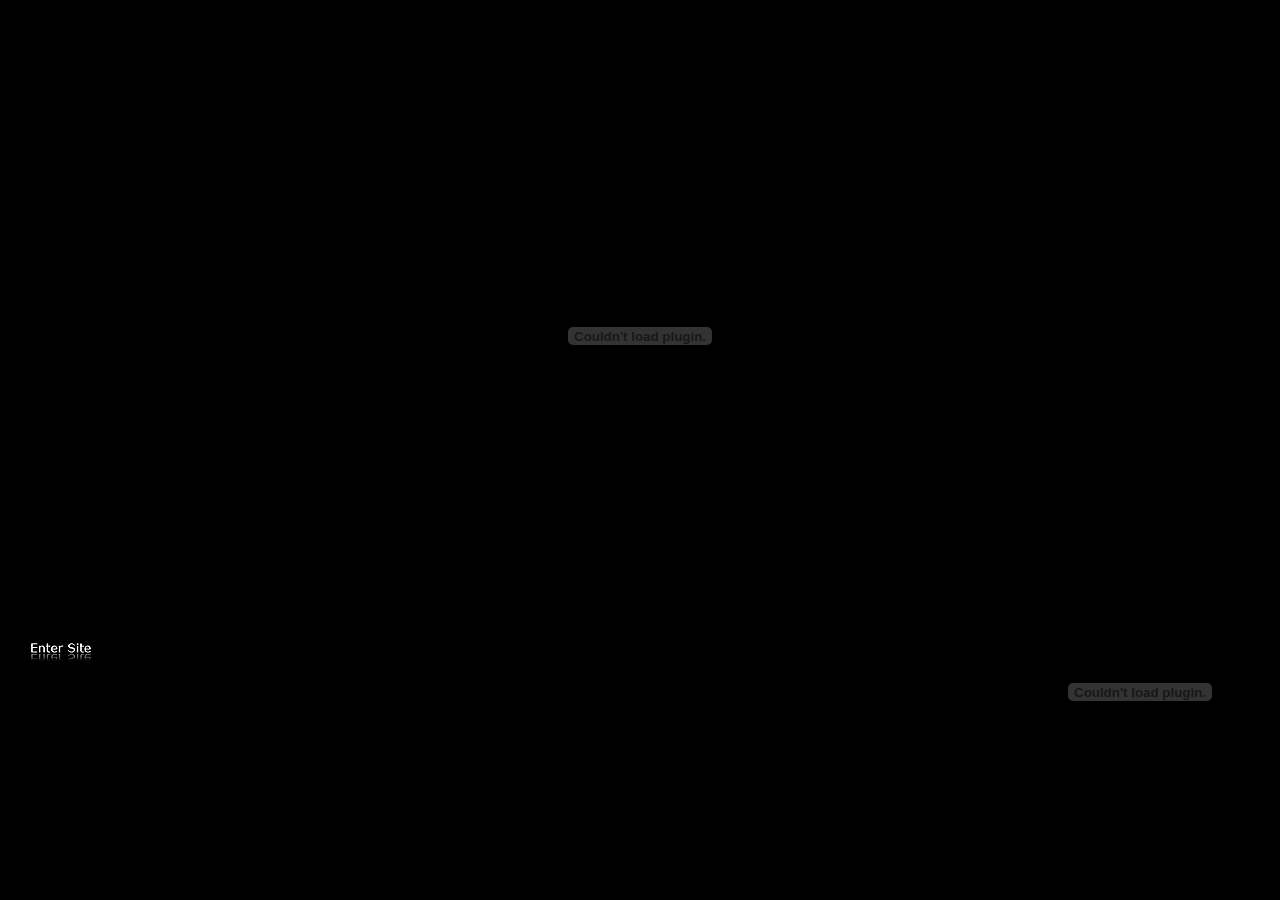
<file: index.htm>
<!DOCTYPE html>
<html lang="en">
<head>
    <meta charset="UTF-8">
    <meta http-equiv="refresh" content="30;url=https://vittawong.github.io/HTML-P81/">
    <title></title>
</head>
<style type="text/css">
    body{
        background-color:#000000;
        margin:0;
        padding:0;
    }
    #weclome-center{
        padding-top:80px;
        height:512px;
        align:center;
    }
    #weclome-center embed{
        height:512px;
        width:100%;
    }
    #enter_site{
        padding:50px 0 0 30px;
        float:left;
    }
    #logo{
        float:right;
        height:200px;
        width:280px;
    }
</style>
<body>
<article>
    <div id="weclome-center">
        <embed src="flash/weclome_center.swf" wmode="transparent" type="application/x-shockwave-flash"/>
    </div>
    <a id="enter_site" href="index.html"><img src="images/button_es.jpg" alt=""/></a>
    <embed id="logo" src="flash/weclome_right_bottom.swf" wmode="transparent" type="application/x-shockwave-flash"/>
</article>
</body>
</html>
</file>
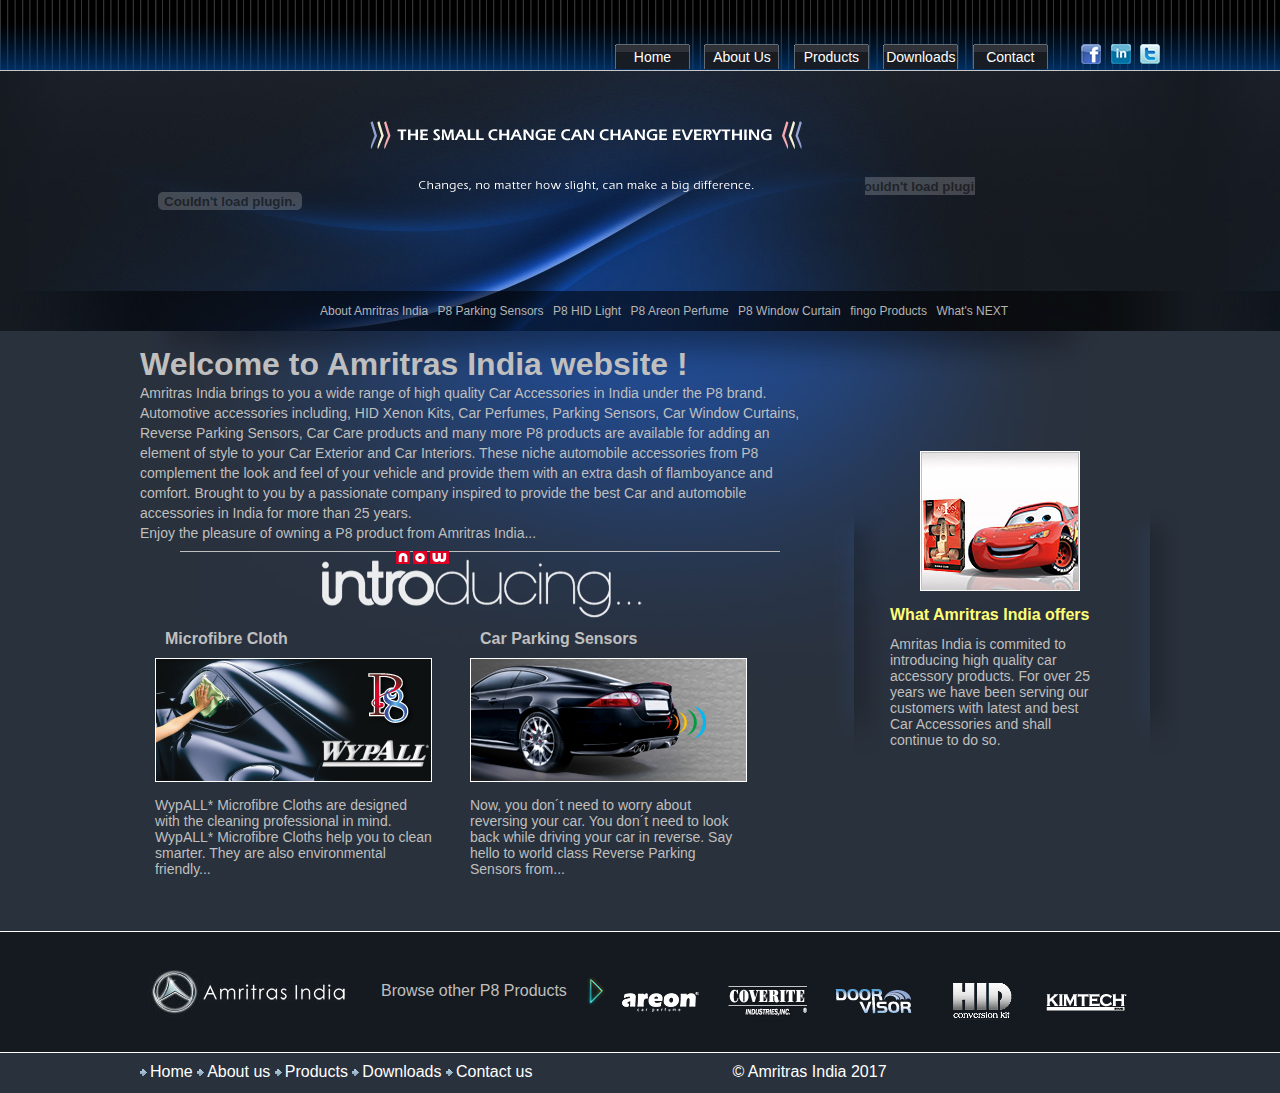
<file: index.html>
<!DOCTYPE html>
<html lang="en">
<head>
    <meta charset="UTF-8">
    <link rel="stylesheet" href="style/reset.css"/>
    <link rel="stylesheet" href="style/common.css"/>
    <link rel="stylesheet" href="style/index.css"/>
    <title></title>
</head>
<body>
<header class="public-header">
    <nav class="public-container header-nav">
        <ul>
            <li><a href="index.html">Home</a></li>
            <li><a href="aboutus.html">About Us</a></li>
            <li><a href="product.html">Products</a></li>
            <li><a href="download.html">Downloads</a></li>
            <li><a href="contactus.html">Contact</a></li>
        </ul>
        <div class="header-sns">
            <li><a href="http://www.facebook.com"><img src="images/facebook-icon.png" alt=""/></a></li>
            <li><a href="http://www.linkedin.com"><img src="images/linked-in-icon.png" alt=""/></a></li>
            <li><a href="http://www.twitter.com"><img src="images/twitter_icon.png" alt=""/></a></li>
        </div>
    </nav>
</header>
<article class="index-banner">
    <div class="public-container">
        <div class="index-banner-logo">
            <embed src="flash/intro_flash_small.swf" wmode="transparent" type="application/x-shockwave-flash"/>
        </div>
    <iframe class="index-banner-panel" src="header_slider.html" scrolling="no" allowtransparency="true"></iframe>
    </div>
</article>
<article class="index-article">
    <div class="public-container index-article1">
        <div id="index-weclome">
            <h1>Welcome to Amritras India website !</h1>
            <p>Amritras India brings to you a wide range of high quality Car Accessories in India under the P8 brand. Automotive accessories including,
                <span>HID Xenon Kits</span>, <span>Car Perfumes</span>, <span>Parking Sensors</span>, <span>Car Window Curtains</span>,
                <span>Reverse Parking Sensors</span>, Car Care products and many more P8 products
                are available for adding an element of style to your Car Exterior and Car Interiors. These niche automobile accessories from P8 complement the look and feel of your vehicle and provide them with an extra dash of flamboyance and comfort. Brought to you by a passionate company inspired to provide the best Car and automobile accessories in India for more than 25 years.</p>
            <p><span>Enjoy the pleasure of owning a P8 product from Amritras India...</span></p><hr/>
        </div>
        <div id="index-introducing">
            <img src="images/now_intro.png" id="now_intro" alt=""/>
            <div id="index-microfibre-cloth">
                <h2><span>Microfibre Cloth</span></h2>
                <img src="images/wypall.png" alt=""/>
                <p>
                    WypALL* Microfibre Cloths are designed with the cleaning professional in mind.<br/>WypALL* Microfibre Cloths help you to clean smarter. They are also environmental friendly...
                </p>
            </div>
            <div id="index-carParkingzSensors">
                <h2><span>Car Parking Sensors</span></h2>
                <img src="images/parking.png" alt=""/>
                <p>
                    Now, you don´t need to worry about reversing your car. You don´t need to look back while driving your car in reverse. Say hello to world class Reverse Parking Sensors from...
                </p>
            </div>
        </div>
        <aside id="index-side">
            <div id="side-slideshow">
                <img id="side-preview"></img>
            </div>
            <h3><a href="#">What Amritras India offers</a><br/></h3>
            <p>
                Amritas India is commited to introducing high quality car accessory products. For over 25 years we have been serving our customers with latest and best Car Accessories and shall continue to do so.
            </p>
        </aside>
    </div>
</article>
<footer class="public-footer">
    <div class="public-container">
        <div class="footer-bar">
            <img id="footer-logo" src="images/logo_amritras_small.jpg" alt=""/>
            <p><span>Browse other P8 Products</span></p>
            <img src="images/next_small.png" alt=""/>
            <div id="vi">
                <nav id="slideshow">
                    <ul id="preview">
                        <li><img src="images/site_map_logo_are.png" alt=""/></li>
                        <li><img src="images/site_map_logo_car.png" alt=""/></li>
                        <li><img src="images/site_map_logo_dor.png" alt=""/></li>
                        <li><img src="images/site_map_logo_hid.png" alt=""/></li>
                        <li><img src="images/site_map_logo_kim.png" alt=""/></li>
                        <li><img src="images/site_map_logo_spo.png" alt=""/></li>
                        <li><img src="images/site_map_logo_win.png" alt=""/></li>
                    </ul>
                </nav>
            </div>
        </div>
    </div>
</footer>
<div class="public-container">
    <nav class="footer-nav">
        <ul>
            <li><a href="index.html">Home</a></li>
            <li><a href="aboutus.html">About us</a></li>
            <li><a href="product.html">Products</a></li>
            <li><a href="download.html">Downloads</a></li>
            <li><a href="contactus.html">Contact us</a></li>
        </ul>
        <span>© Amritras India 2017</span>
    </nav>
</div>
<script src="scripts/script.js"></script>
</body>
</html>
</file>
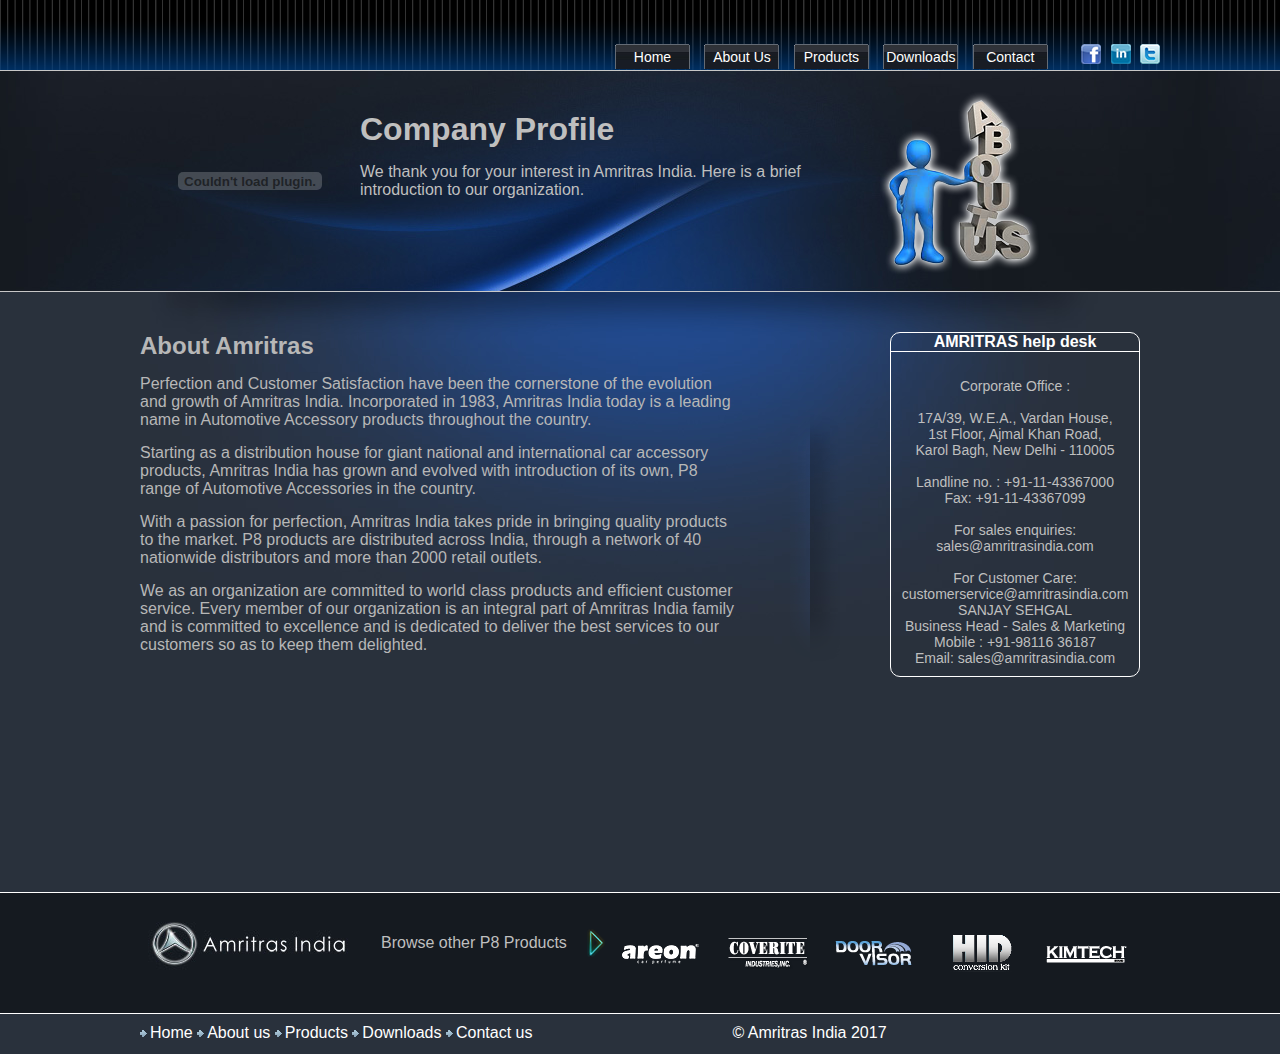
<file: aboutus.html>
<!DOCTYPE html>
<html lang="en">
<head>
    <meta charset="UTF-8">
    <link rel="stylesheet" href="style/reset.css"/>
    <link rel="stylesheet" href="style/common.css"/>
    <link rel="stylesheet" href="style/index.css"/>
    <title></title>
</head>
<body>
<header class="public-header">
    <nav class="public-container header-nav">
        <ul>
            <li><a href="index.html">Home</a></li>
            <li><a href="aboutus.html">About Us</a></li>
            <li><a href="product.html">Products</a></li>
            <li><a href="download.html">Downloads</a></li>
            <li><a href="contactus.html">Contact</a></li>
        </ul>
        <div class="header-sns">
            <li><a href="http://www.facebook.com"><img src="images/facebook-icon.png" alt=""/></a></li>
            <li><a href="http://www.linkedin.com"><img src="images/linked-in-icon.png" alt=""/></a></li>
            <li><a href="http://www.twitter.com"><img src="images/twitter_icon.png" alt=""/></a></li>
        </div>
    </nav>
</header>
<article class="public-banner">
    <div class="public-container">
        <div class="public-banner-logo">
            <embed src="flash/intro_flash_small.swf" wmode="transparent" type="application/x-shockwave-flash"/>
        </div>
        <div class="public-banner-text">
            <h1>Company Profile</h1>
            <p>We thank you for your interest in Amritras India. Here is a brief introduction to our organization.</p>
        </div>
        <div class="public-banner-img">
            <img src="images/about_big.png" alt=""/>
        </div>
    </div>
</article>
<article class="index-article">
    <div class="public-container aboutus-main">
        <div class="aboutus-main-left">
            <h2>About Amritras</h2>
            <p>Perfection and Customer Satisfaction have been the cornerstone of the evolution and growth of Amritras India. Incorporated in 1983, Amritras India today is a leading name in Automotive Accessory products throughout the country.</p>
            <p>Starting as a distribution house for giant national and international car accessory products, Amritras India has grown and evolved with introduction of its own, P8 range of Automotive Accessories in the country.</p>
            <p>With a passion for perfection, Amritras India takes pride in bringing quality products to the market. P8 products are distributed across India, through a network of 40 nationwide distributors and more than 2000 retail outlets.</p>
            <p>We as an organization are committed to world class products and efficient customer service. Every member of our organization is an integral part of Amritras India family and is committed to excellence and is dedicated to deliver the best services to our customers so as to keep them delighted.</p>
        </div>
        <div class="aboutus-main-center"></div>
        <div class="aboutus-main-right">
            <h2>AMRITRAS help desk</h2>
            <p><br/>Corporate Office :<br/><br/>
                17A/39, W.E.A., Vardan House,<br/>
                1st Floor, Ajmal Khan Road,<br/>
                Karol Bagh, New Delhi - 110005<br/><br/>
                Landline no. : +91-11-43367000<br/>
                Fax: +91-11-43367099<br/><br/>
                For sales enquiries:<br/>
                sales@amritrasindia.com<br/><br/>
                For Customer Care:<br/>
                customerservice@amritrasindia.com<br/>
                SANJAY SEHGAL<br/>
                Business Head - Sales & Marketing<br/>
                Mobile : +91-98116 36187<br/>
                Email: sales@amritrasindia.com<br/></p>
        </div>
    </div>
</article>
<footer class="public-footer">
    <div class="public-container">
        <div class="footer-bar">
            <img id="footer-logo" src="images/logo_amritras_small.jpg" alt=""/>
            <p><span>Browse other P8 Products</span></p>
            <img src="images/next_small.png" alt=""/>
            <div id="vi">
                <nav id="slideshow">
                    <ul id="preview">
                        <li><img src="images/site_map_logo_are.png" alt=""/></li>
                        <li><img src="images/site_map_logo_car.png" alt=""/></li>
                        <li><img src="images/site_map_logo_dor.png" alt=""/></li>
                        <li><img src="images/site_map_logo_hid.png" alt=""/></li>
                        <li><img src="images/site_map_logo_kim.png" alt=""/></li>
                        <li><img src="images/site_map_logo_spo.png" alt=""/></li>
                        <li><img src="images/site_map_logo_win.png" alt=""/></li>
                    </ul>
                </nav>
            </div>
        </div>
    </div>
</footer>
<div class="public-container">
    <nav class="footer-nav">
        <ul>
            <li><a href="index.html">Home</a></li>
            <li><a href="aboutus.html">About us</a></li>
            <li><a href="product.html">Products</a></li>
            <li><a href="download.html">Downloads</a></li>
            <li><a href="contactus.html">Contact us</a></li>
        </ul>
        <span>© Amritras India 2017</span>
    </nav>
</div>
<script src="scripts/script.js"></script>
</body>
</html>
</file>
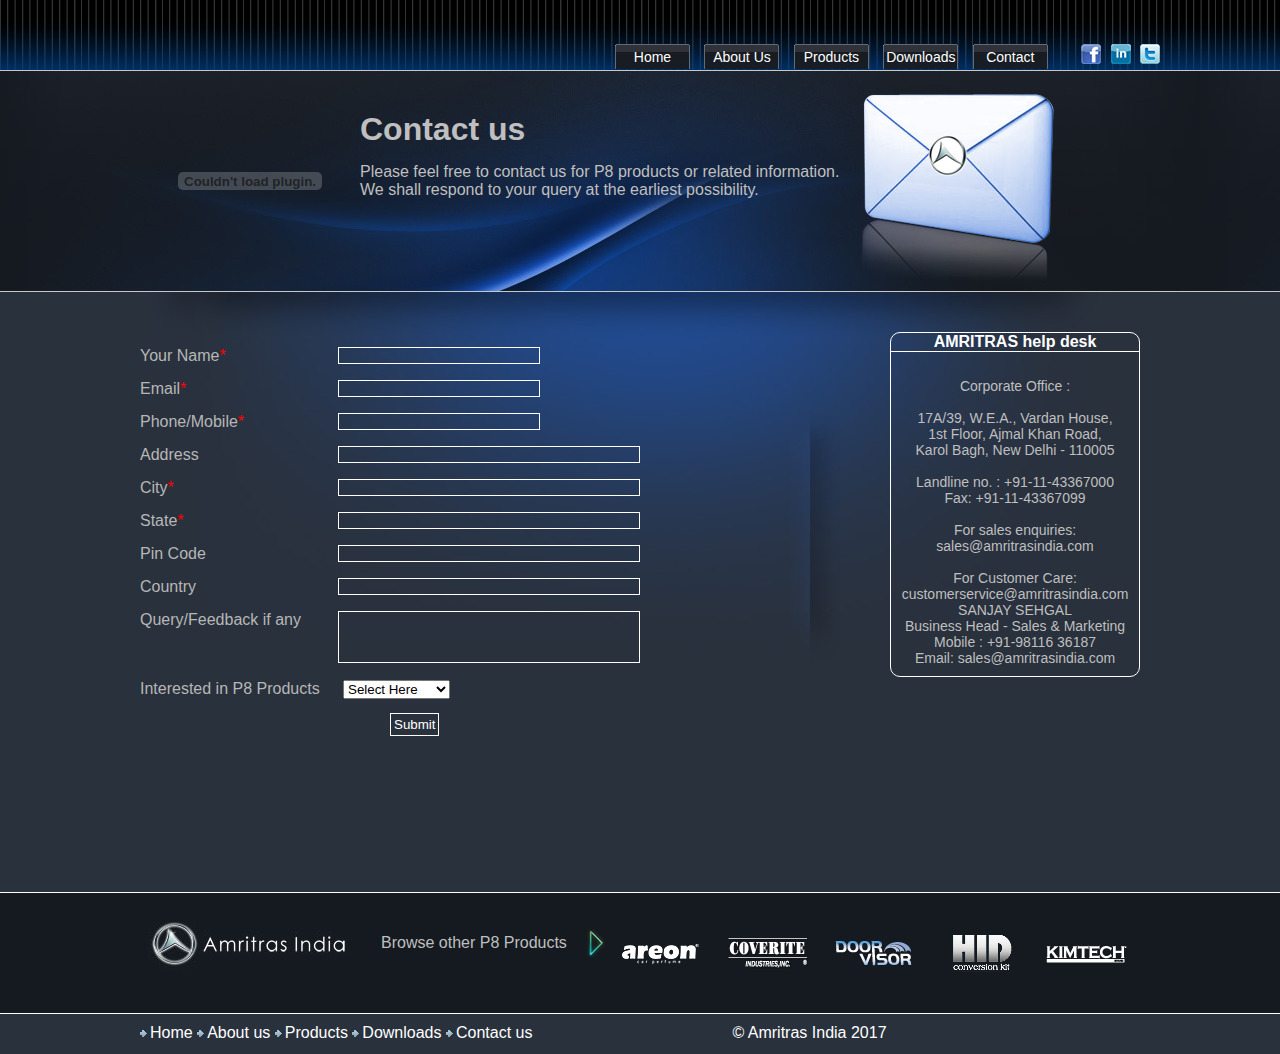
<file: contactus.html>
<!DOCTYPE html>
<html lang="en">
<head>
    <meta charset="UTF-8">
    <link rel="stylesheet" href="style/reset.css"/>
    <link rel="stylesheet" href="style/common.css"/>
    <link rel="stylesheet" href="style/index.css"/>
    <title></title>
</head>
<body>
<header class="public-header">
    <nav class="public-container header-nav">
        <ul>
            <li><a href="index.html">Home</a></li>
            <li><a href="aboutus.html">About Us</a></li>
            <li><a href="product.html">Products</a></li>
            <li><a href="download.html">Downloads</a></li>
            <li><a href="contactus.html">Contact</a></li>
        </ul>
        <div class="header-sns">
            <li><a href="http://www.facebook.com"><img src="images/facebook-icon.png" alt=""/></a></li>
            <li><a href="http://www.linkedin.com"><img src="images/linked-in-icon.png" alt=""/></a></li>
            <li><a href="http://www.twitter.com"><img src="images/twitter_icon.png" alt=""/></a></li>
        </div>
    </nav>
</header>
<article class="public-banner">
    <div class="public-container">
        <div class="public-banner-logo">
            <embed src="flash/intro_flash_small.swf" wmode="transparent" type="application/x-shockwave-flash"/>
        </div>
        <div class="public-banner-text">
            <h1>Contact us</h1>
            <p>Please feel free to contact us for P8 products or related information. We shall respond to your query at the earliest possibility.</p>
        </div>
        <div class="public-banner-img">
            <img src="images/contact_icon.png" alt=""/>
        </div>
    </div>
</article>
<article class="index-article">
    <div class="public-container contactus-main">
        <div class="contactus-main-left">
            <p>Your Name<span>*</span><input class="contactus-input-short" type="text"/></p>
            <p>Email<span>*</span><input class="contactus-input-short" type="text"/></p>
            <p>Phone/Mobile<span>*</span><input class="contactus-input-short" type="text"/></p>
            <p>Address<input class="contactus-input-long" type="text"/></p>
            <p>City<span>*</span><input class="contactus-input-long" type="text"/></p>
            <p>State<span>*</span><input class="contactus-input-long" type="text"/></p>
            <p>Pin Code<input class="contactus-input-long" type="text"/></p>
            <p>Country<input class="contactus-input-long" type="text"/></p>
            <p>Query/Feedback if any<textarea></textarea></p><br/><br/>
            <p>Interested in P8 Products
                <select>
                    <option>Select Here</option>
                    <option>Door Vistor</option>
                    <option>HID Xenon Kit</option>
                    <option>Car Spoilers</option>
                </select></p>
            <p><input class="contactus-submit" type="submit" value="Submit"/></p>
        </div>
        <div class="contactus-main-center"></div>
        <div class="contactus-main-right">
            <h2>AMRITRAS help desk</h2>
            <p><br/>Corporate Office :<br/><br/>
                17A/39, W.E.A., Vardan House,<br/>
                1st Floor, Ajmal Khan Road,<br/>
                Karol Bagh, New Delhi - 110005<br/><br/>
                Landline no. : +91-11-43367000<br/>
                Fax: +91-11-43367099<br/><br/>
                For sales enquiries:<br/>
                sales@amritrasindia.com<br/><br/>
                For Customer Care:<br/>
                customerservice@amritrasindia.com<br/>
                SANJAY SEHGAL<br/>
                Business Head - Sales & Marketing<br/>
                Mobile : +91-98116 36187<br/>
                Email: sales@amritrasindia.com<br/></p>
        </div>
    </div>
</article>
<footer class="public-footer">
    <div class="public-container">
        <div class="footer-bar">
            <img id="footer-logo" src="images/logo_amritras_small.jpg" alt=""/>
            <p><span>Browse other P8 Products</span></p>
            <img src="images/next_small.png" alt=""/>
            <div id="vi">
                <nav id="slideshow">
                    <ul id="preview">
                        <li><img src="images/site_map_logo_are.png" alt=""/></li>
                        <li><img src="images/site_map_logo_car.png" alt=""/></li>
                        <li><img src="images/site_map_logo_dor.png" alt=""/></li>
                        <li><img src="images/site_map_logo_hid.png" alt=""/></li>
                        <li><img src="images/site_map_logo_kim.png" alt=""/></li>
                        <li><img src="images/site_map_logo_spo.png" alt=""/></li>
                        <li><img src="images/site_map_logo_win.png" alt=""/></li>
                    </ul>
                </nav>
            </div>
        </div>
    </div>
</footer>
<div class="public-container">
    <nav class="footer-nav">
        <ul>
            <li><a href="index.html">Home</a></li>
            <li><a href="aboutus.html">About us</a></li>
            <li><a href="product.html">Products</a></li>
            <li><a href="download.html">Downloads</a></li>
            <li><a href="contactus.html">Contact us</a></li>
        </ul>
        <span>© Amritras India 2017</span>
    </nav>
</div>
<script src="scripts/script.js"></script>
</body>
</html>
</file>
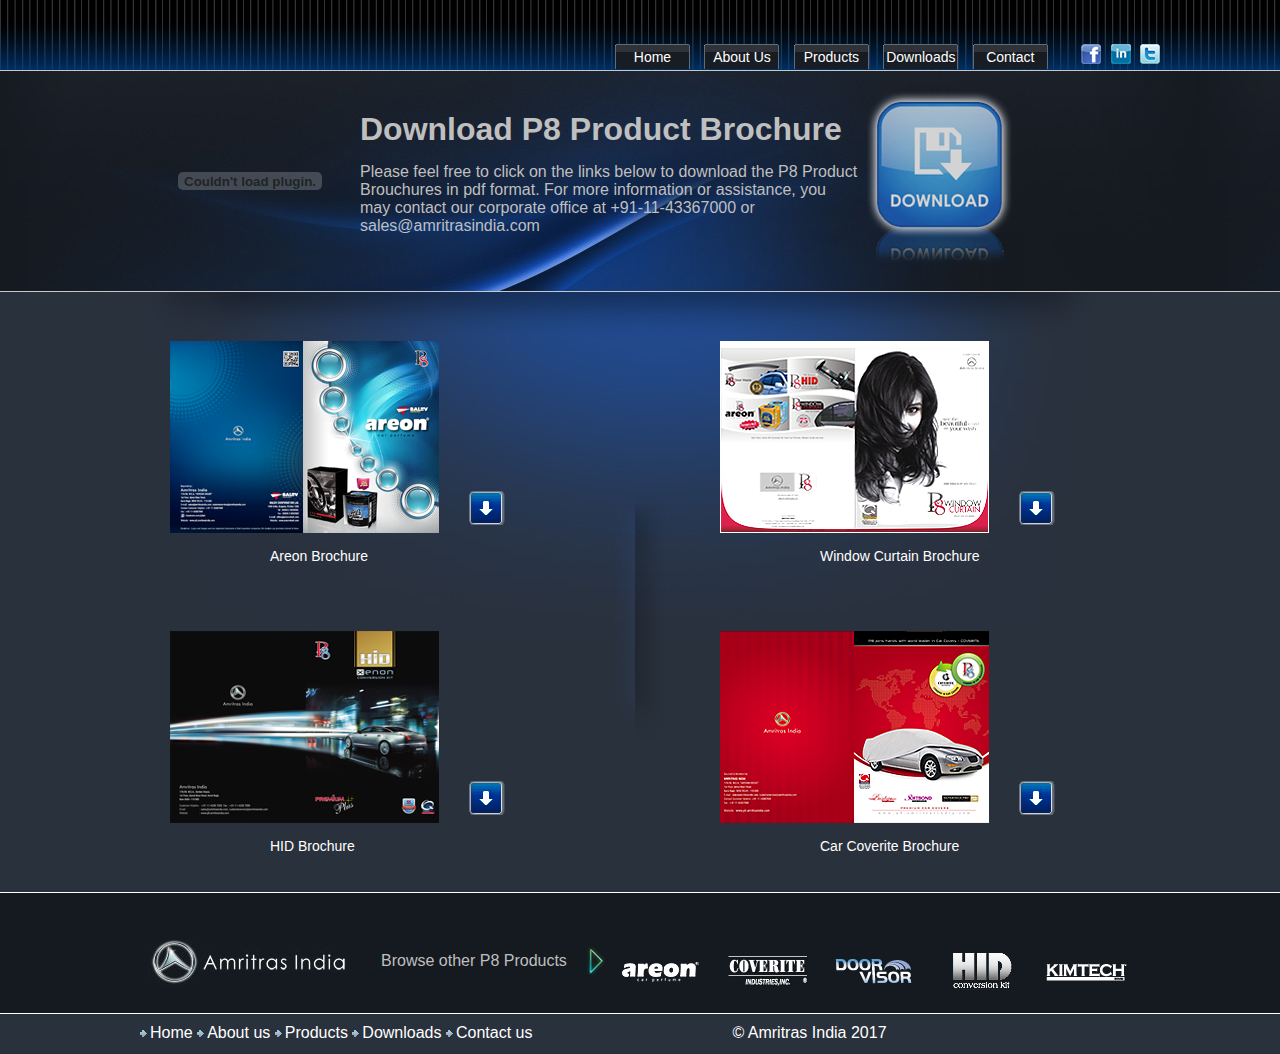
<file: download.html>
<!DOCTYPE html>
<html lang="en">
<head>
    <meta charset="UTF-8">
    <link rel="stylesheet" href="style/reset.css"/>
    <link rel="stylesheet" href="style/common.css"/>
    <link rel="stylesheet" href="style/index.css"/>
    <title></title>
</head>
<body>
<header class="public-header">
    <nav class="public-container header-nav">
        <ul>
            <li><a href="index.html">Home</a></li>
            <li><a href="aboutus.html">About Us</a></li>
            <li><a href="product.html">Products</a></li>
            <li><a href="download.html">Downloads</a></li>
            <li><a href="contactus.html">Contact</a></li>
        </ul>
        <div class="header-sns">
            <li><a href="http://www.facebook.com"><img src="images/facebook-icon.png" alt=""/></a></li>
            <li><a href="http://www.linkedin.com"><img src="images/linked-in-icon.png" alt=""/></a></li>
            <li><a href="http://www.twitter.com"><img src="images/twitter_icon.png" alt=""/></a></li>
        </div>
    </nav>
</header>
<article class="public-banner">
    <div class="public-container">
        <div class="public-banner-logo">
            <embed src="flash/intro_flash_small.swf" wmode="transparent" type="application/x-shockwave-flash"/>
        </div>
        <div class="public-banner-text">
            <h1>Download P8 Product Brochure</h1>
            <p>Please feel free to click on the links below to download the P8 Product Brouchures in pdf format. For more information or assistance, you may contact our corporate office at +91-11-43367000 or sales@amritrasindia.com</p>
        </div>
        <div class="public-banner-img">
            <img src="images/download.png" alt=""/>
        </div>
    </div>
</article>
<article class="index-article">
    <div class="public-container download-main">
        <div class="download-main-left">
            <div class="download-main-item">
                <img src="images/download_areon_new.png" alt=""/>
                <a href="Download/Areon-Brochure.pdf"><img class="download-main-item-icon" src="images/downloadIcon.png" alt=""/></a>
                <p>Areon Brochure</p>
            </div>
            <div class="download-main-item">
                <img src="images/download_hid.png" alt=""/>
                <a href="Download/HID_Brochure.pdf"><img class="download-main-item-icon" src="images/downloadIcon.png" alt=""/></a>
                <p>HID Brochure</p>
            </div>
        </div>
        <div class="download-main-center"></div>
        <div class="download-main-right">
            <div class="download-main-left">
                <div class="download-main-item">
                    <img src="images/download_wc.png" alt=""/>
                    <a href="Download/window_curtain_20100710.pdf"><img class="download-main-item-icon" src="images/downloadIcon.png" alt=""/></a>
                    <p>Window Curtain Brochure</p>
                </div>
                <div class="download-main-item">
                    <img src="images/download_coverite.png" alt=""/>
                    <a href="Download/Car_Cover_Brochure.pdf"><img class="download-main-item-icon" src="images/downloadIcon.png" alt=""/></a>
                    <p>Car Coverite Brochure</p>
                </div>
            </div>
        </div>
    </div>
</article>
<footer class="public-footer">
    <div class="public-container">
        <div class="footer-bar">
            <img id="footer-logo" src="images/logo_amritras_small.jpg" alt=""/>
            <p><span>Browse other P8 Products</span></p>
            <img src="images/next_small.png" alt=""/>
            <div id="vi">
                <nav id="slideshow">
                    <ul id="preview">
                        <li><img src="images/site_map_logo_are.png" alt=""/></li>
                        <li><img src="images/site_map_logo_car.png" alt=""/></li>
                        <li><img src="images/site_map_logo_dor.png" alt=""/></li>
                        <li><img src="images/site_map_logo_hid.png" alt=""/></li>
                        <li><img src="images/site_map_logo_kim.png" alt=""/></li>
                        <li><img src="images/site_map_logo_spo.png" alt=""/></li>
                        <li><img src="images/site_map_logo_win.png" alt=""/></li>
                    </ul>
                </nav>
            </div>
        </div>
    </div>
</footer>
<div class="public-container">
    <nav class="footer-nav">
        <ul>
            <li><a href="index.html">Home</a></li>
            <li><a href="aboutus.html">About us</a></li>
            <li><a href="product.html">Products</a></li>
            <li><a href="download.html">Downloads</a></li>
            <li><a href="contactus.html">Contact us</a></li>
        </ul>
        <span>© Amritras India 2017</span>
    </nav>
</div>
<script src="scripts/script.js"></script>
</body>
</html>
</file>
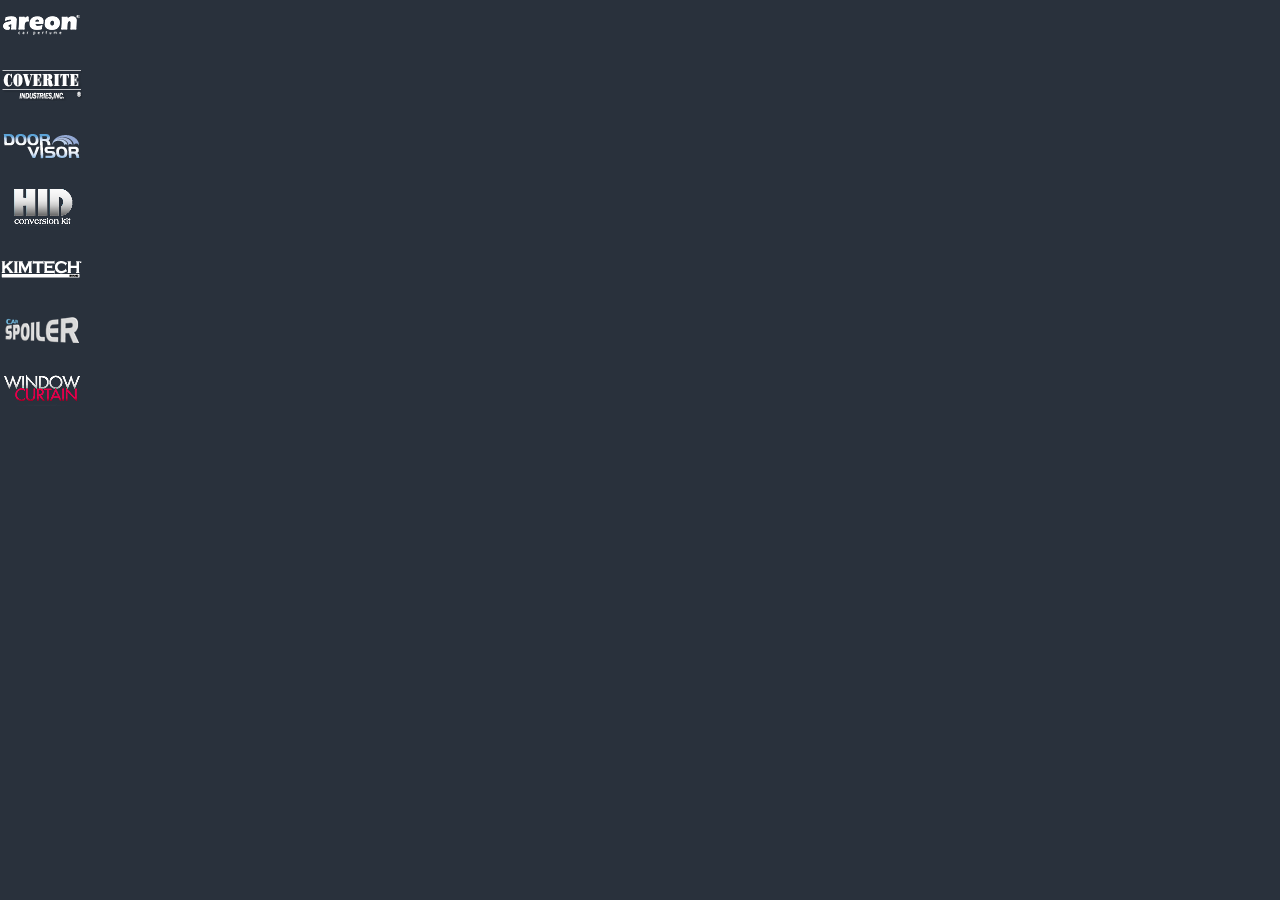
<file: logo.html>
<!DOCTYPE html>
<html lang="en">
<head>
    <meta charset="UTF-8">
    <link rel="stylesheet" href="style/reset.css"/>
    <link rel="stylesheet" href="style/common.css"/>
    <link rel="stylesheet" href="style/index.css"/>
    <title></title>
</head>
<body>
<article>
    <div id="footer-box">
        <nav id="footer-slideshow">
            <ul id="footer-preview">
                <li><a href="#"><img src="images/site_map_logo_are.png" alt=""/></a></li>
                <li><a href="#"><img src="images/site_map_logo_car.png" alt=""/></a></li>
                <li><a href="#"><img src="images/site_map_logo_dor.png" alt=""/></a></li>
                <li><a href="#"><img src="images/site_map_logo_hid.png" alt=""/></a></li>
                <li><a href="#"><img src="images/site_map_logo_kim.png" alt=""/></a></li>
                <li><a href="#"><img src="images/site_map_logo_spo.png" alt=""/></a></li>
                <li><a href="#"><img src="images/site_map_logo_win.png" alt=""/></a></li>
            </ul>
        </nav>
    </div>
</article>
<script src="scripts/script.js"></script>
</body>
</html>
</file>
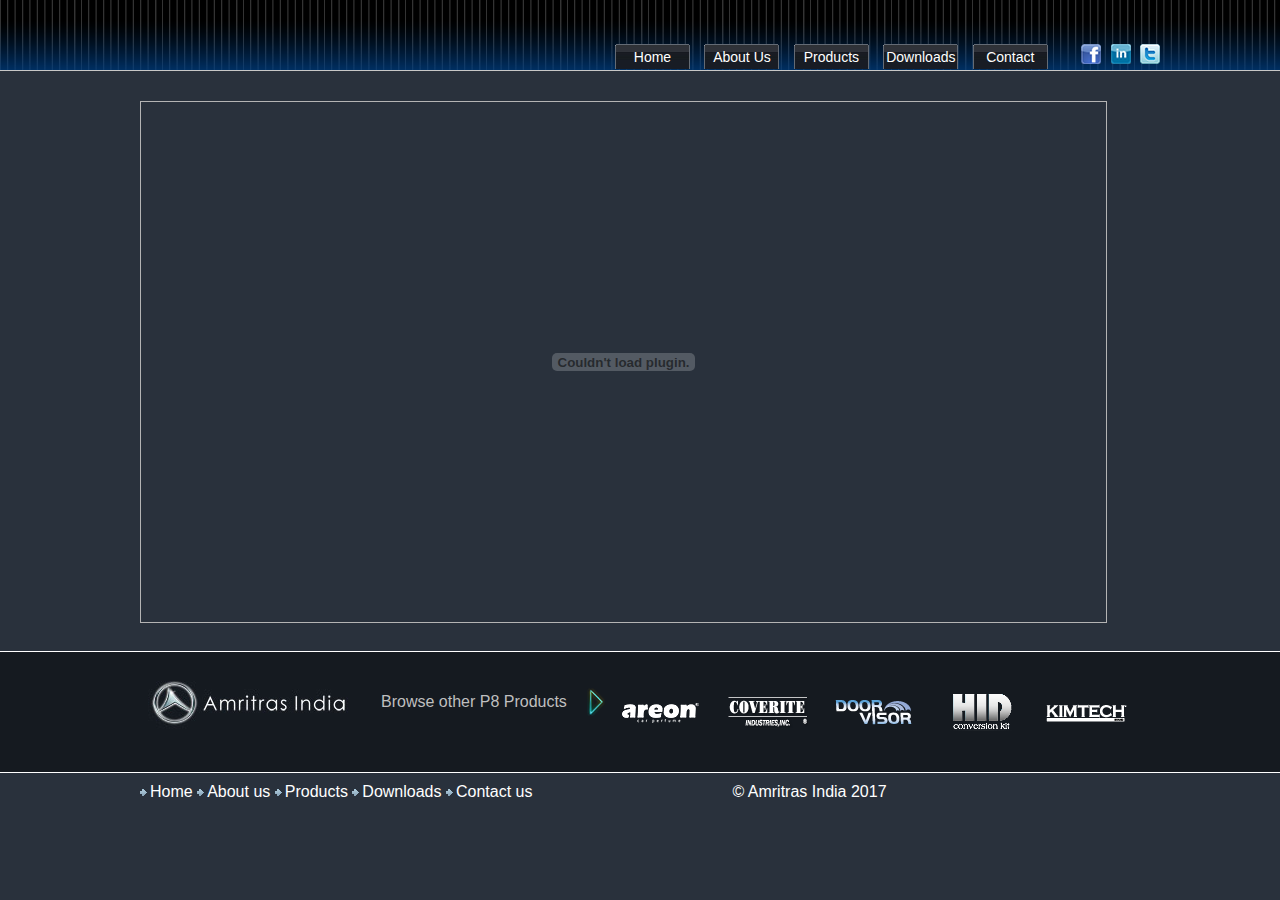
<file: product.html>
<!DOCTYPE html>
<html lang="en">
<head>
    <meta charset="UTF-8">
    <link rel="stylesheet" href="style/reset.css"/>
    <link rel="stylesheet" href="style/common.css"/>
    <link rel="stylesheet" href="style/index.css"/>
    <title></title>
</head>
<body>
<header class="public-header">
    <nav class="public-container header-nav">
        <ul>
            <li><a href="index.html">Home</a></li>
            <li><a href="aboutus.html">About Us</a></li>
            <li><a href="product.html">Products</a></li>
            <li><a href="download.html">Downloads</a></li>
            <li><a href="contactus.html">Contact</a></li>
        </ul>
        <div class="header-sns">
            <li><a href="http://www.facebook.com"><img src="images/facebook-icon.png" alt=""/></a></li>
            <li><a href="http://www.linkedin.com"><img src="images/linked-in-icon.png" alt=""/></a></li>
            <li><a href="http://www.twitter.com"><img src="images/twitter_icon.png" alt=""/></a></li>
        </div>
    </nav>
</header>
<article class="product-article">
    <div class="public-container">
        <embed id="product-index" src="flash/product.swf" wmode="transparent" type="application/x-shockwave-flash"/>
        <embed src="flash/sound.swf" hidden="true" wmode="transparent" type="application/x-shockwave-flash"/>
    </div>
</article>
<footer class="public-footer">
    <div class="public-container">
        <div class="footer-bar">
            <img id="footer-logo" src="images/logo_amritras_small.jpg" alt=""/>
            <p><span>Browse other P8 Products</span></p>
            <img src="images/next_small.png" alt=""/>
            <div id="vi">
                <nav id="slideshow">
                    <ul id="preview">
                        <li><img src="images/site_map_logo_are.png" alt=""/></li>
                        <li><img src="images/site_map_logo_car.png" alt=""/></li>
                        <li><img src="images/site_map_logo_dor.png" alt=""/></li>
                        <li><img src="images/site_map_logo_hid.png" alt=""/></li>
                        <li><img src="images/site_map_logo_kim.png" alt=""/></li>
                        <li><img src="images/site_map_logo_spo.png" alt=""/></li>
                        <li><img src="images/site_map_logo_win.png" alt=""/></li>
                    </ul>
                </nav>
            </div>
        </div>
    </div>
</footer>
<div class="public-container">
    <nav class="footer-nav">
        <ul>
            <li><a href="index.html">Home</a></li>
            <li><a href="aboutus.html">About us</a></li>
            <li><a href="product.html">Products</a></li>
            <li><a href="download.html">Downloads</a></li>
            <li><a href="contactus.html">Contact us</a></li>
        </ul>
        <span>© Amritras India 2017</span>
    </nav>
</div>
<script src="scripts/script.js"></script>
</body>
</html>
</file>
<file: style/common.css>
body{
    background-color:#29313c;
}
.public-container{
    position:relative;
    margin:0 auto;
    width:1000px;
}
</file>
<file: style/index.css>
.public-header{
    height:70px;
    background:url("../images/lines_back.png") repeat-x;
    border-bottom:1px solid #c7c7c7;
}
span:hover{
    color:#ffffcc;
}
.header-nav{
    width:550px;
    height:70px;
    padding:44px 0 0 500px;
}
.header-nav ul{
     line-height:26px;
     display:inline-block;
 }
.header-nav ul li{
    position:relative;
    margin-right:10px;
    font-size:14px;
    text-align:center;
    width:75px;
    height:25px;
    display:inline-block;
    background:url("../images/menu_bg.gif");
}
.header-nav ul li:hover{
    background:url("../images/menu_bg_hover.gif");
}
.header-nav ul li a{
    color:#FFF;
}
.header-nav ul li ul{
    position:absolute;
    display:none;
}
.header-sns{
    float:right;
}
.header-sns li{
    width:20px;
    height:20px;
    margin-right:5px;
    display:inline-block;
}
.index-banner{
    height:260px;
    background:url("../images/header_img_back.jpg");
}
.index-banner-logo{
    width:180px;
    height:200px;
    display:inline-block;
    padding:20px 0 0 0;
}
.index-banner-logo embed{
    width:180px;
    height:220px;
}
.index-banner-panel{
    float:right;
    width:820px;
    height:270px;
    border:0;
}
.index-banner-nav{
    width:900px;
    height:40px;
}
.index-banner-nav li{
    display:inline-block;
    height:40px;
    width:auto;
    text-align:center;
    line-height:40px;
}
.index-banner-nav li a{
    color: #b4b4b4;
    font-size:12px;
    padding-right:5px;
}
.index-banner-nav li a:hover{
    color:#FFF;
}
.banner-nav-active{
    background-color:#1a71ef;
}

.index-article{
    height:600px;
    background:url("../images/containt_bg_without_part.jpg") no-repeat top center;
}
#index-weclome{
    float:left;
    width:680px;
    height:200px;
    color: #bfbfbf;
}
#index-weclome h1{
    padding-top:5px;
}
#index-weclome p{
    color: #bfbfbf;
    font-size:14px;
    line-height:20px;
}
#index-weclome a{
    display:inline-block;
    color: #bfbfbf;
    font-weight: bold;
}
#index-weclome a:hover{
    color:#FFF;
}
#index-weclome hr{
    width:600px;
    border:none;
    border-top:1px solid #bfbfbf;
}
#index-introducing{
    float:left;
    width:680px;
    height:400px;
    color:#bfbfbf;
}
#index-introducing h2{
    font-size:16px;
    padding:10px;
}
#index-introducing p{
    font-size:14px;
    width:280px;
    padding-top:15px;
}
#index-introducing #now_intro{
    margin:0 auto;
}
#index-microfibre-cloth{
    float:left;
    padding:0 15px;
    width:300px;
    height:300px;
}
#index-microfibre-cloth img{
    border:1px solid #FFF;
}
#index-carParkingzSensors{
    float:left;
    width:300px;
    height:300px;
}
#index-carParkingzSensors img{
    border:1px solid #FFF;
}
#index-side{
    position:absolute;
    margin-left:680px;
    float:right;
    width:360px;
    height:600px;
    background:url("../images/index_side.png") no-repeat center center;
}
#index-side img{
    margin:0 auto;
}
#index-side h3{
    height:35px;
}
#index-side h3 a{
    padding:5px 0 0 70px;
    font-size:16px;
    color:#FFFF77;
}
#index-side a:hover{
    color:#fff000;
}
#index-side p{
    font-size:14px;
    color:#bfbfbf;
    width:210px;
    padding:0 0 0 70px;
}
.public-footer{
    height:120px;
    background-color:#151a20;
    border-top:1px solid #FFF;
    border-bottom:1px solid #FFF;
}
.footer-bar{
    height:100px;
    width:1000px;
    display:inline-block;
}
#footer-logo{
     float:left;
     padding-top:20.5px;
     padding-bottom:20.5px;
 }
.public-footer img{
    padding:36px 10px 36px 0px;
    display:inline-block;
}
.public-footer p{
    float:left;
    display:inline-block;
    color:#bfbfbf;
    height:100px;
    line-height:100px;
    padding:0 20px 0 10px;
}
.footer-nav{
    padding:10px 0 0 0;
    width:1000px;
    height:30px;
    color:#bfbfbf;
}
.footer-nav ul{
    float:left;
}
.footer-nav li{
    display:inline-block;
    padding-left:10px;
    background:url("../images/imgArrowBnav_off.gif") no-repeat left center;
}
.footer-nav li a{
    color:#FFF;
}
.footer-nav li a:hover{
    color: #cccccc;
}
.footer-nav span{
    color:#FFF;
    position:relative;
    padding-left:200px;
}
#vi{       /*��������Χ���ɵ�С����,��Ҫ�趨�����ͳ�������*/
    height: 100px;
    width:520px;
    overflow:hidden;
    display:inline-block;
}
#slideshow{      /*����һ��nav,��Ҫ����Զ�λ*/
    position:relative;
}

#preview{     /*���������С��ͼ,���峤��*/
    position:absolute;
    width:714px;
    padding-top:-20px;
}
#preview li{
    display:inline-block;
    padding-right:10px;
    height: 100px;
}
#preview li a{
    height: 100px;
}
#header-slider li{
    width:820px;
    height:220px;
}
.header-slider-left{
    width:450px;
    float:left;
    color:#FFF;
    font-size:14px;
}
.header-slider-img{
    margin-left:450px;
}
.header-slider-left h1{
    margin:10px;
}
.header-slider-left p{
    margin:10px;
    width:410px;
}
#header-slider-box{
    width:820px;
    height:220px;
    overflow:hidden;
}
#header-slider-slideshow{
    position:relative;
}
#header-slider{
    position:absolute;
}
#p8{
    padding:40px 0 0 95px;
    width:110px;
    height:150px;
}
#p8-title{
    padding:50px 0 30px 50px;
}
.header-slider-logo{
    padding:15px 0 0 0;
}
#side-preview{
    position:absolute;
    width:158px;
    height:414px;
    background:url("../images/conver.jpg") no-repeat;
}
#side-slideshow{
    position:relative;
    margin:120px 0 10px 100px;
    width: 158px;
    height: 138px;
    overflow:hidden;
    border:1px solid #FFF;
}
.product-article{
    width:100%;
    height:580px;
    background-color:#29313c;
}
#product-index{
    margin:30px 0 30px 0;
    width:965px;
    height:520px;
    border:1px solid #b4b4b4;
}
.public-banner{
    height:220px;
    background:url("../images/header_img_back.jpg");
    border-bottom:1px solid #c7c7c7;

}
.public-banner-logo{
    float:left;
    width:220px;
    height:220px;
    display:inline-block;
}
.public-banner-logo embed{
    width:220px;
    height:220px;
}
.public-banner-text{
    float:left;
    padding:40px 0 0 0;
    color:#bfbfbf;
    width:500px;
    height:100px;
    display:inline-block;
}
.public-banner-text p{
    padding-top:15px;
}
.public-banner-img{
    float:left;
    width:220px;
    height:220px;
    margin-top:20px;
}
.aboutus-main, .contactus-main{
    color:#b7b7b7;
    padding-top:40px;
}
.aboutus-main-left, .contactus-main-left{
    float:left;
    width:600px;
    height:400px;
}
.aboutus-main-left p, .contactus-main-left p{
    padding-top:15px;
}
.aboutus-main-center, .contactus-main-center{
    float:left;
    width:150px;
    height:400px;
    background:url("../images/index_separator.png") no-repeat center center;
}
.aboutus-main-right, .contactus-main-right{
    float:left;
    width:248px;
    color:#bfbfbf;
    border:1px solid #fff;
    border-radius: 10px;
    display:inline-block;
    text-align:center;
}
.aboutus-main-right h2, .contactus-main-right h2{
    color:#fff;
    font-size:16px;
    border-bottom:1px solid #fff;
}
.aboutus-main-right p, .contactus-main-right p{
    text-align:center;
    font-size:14px;
    margin:10px;
}
.contactus-main-left span{
    color:red;
}
.contactus-main-left .contactus-input-short{
    background-color:transparent;
    border:1px solid #fff;
    float:right;
    margin-right:200px;
    width:200px;
    color:#fff;
}
.contactus-main-left .contactus-input-long{
    background-color:transparent;
    border:1px solid #fff;
    float:right;
    margin-right:100px;
    width:300px;
    color:#fff;
}
.contactus-main-left textarea{
    background-color:transparent;
    border:1px solid #fff;
    float:right;
    height:50px;
    margin-right:100px;
    width:300px;
    resize:none;
}
.contactus-main-left select{
    margin:0 290px 0 0;
    float:right;
}
.contactus-submit{
    margin-left:250px;
    padding:3px;
    color:#fff;
    border:1px solid #fff;
    background-color:transparent;
}
/*.download-main{*/
/*}*/
.download-main-left{
    float:left;
    width:450px;
    height:600px;
}
.download-main-center{
    float:left;
    background:url("../images/index_separator.png") no-repeat center center;
    width:100px;
    height:600px;
}
.download-main-right{
    float:left;
}
.download-main-item{
    width:335px;
    height:230px;
    padding:30px;
}
.download-main-item img{
    float:left;
}
.download-main-item-icon{
    margin:150px 0 0 30px;
}
.download-main-item p{
    display:inline-block;
    margin:15px 0 0 100px;
    color:#fff;
    font-size:14px;
}
</file>
